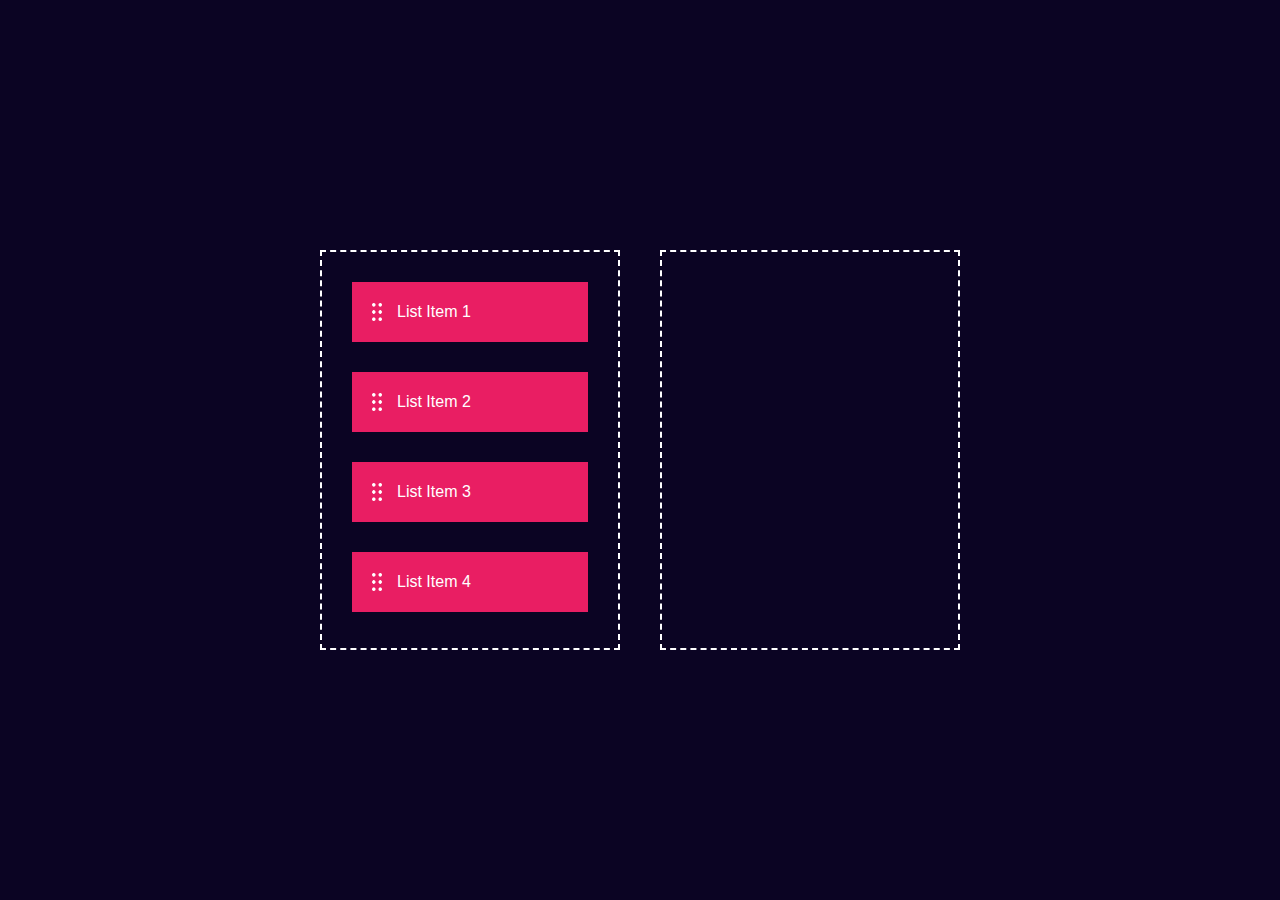
<file: Day2/index.html>
<!DOCTYPE html>
<html lang="en">
<head>
    <meta charset="UTF-8">
    <meta name="viewport" content="width=device-width, initial-scale=1.0">
    <title>Day2</title>
    <link rel="stylesheet" href="style.css">
</head>
<body>
    <div class="container">
        <div id="left">
            <div class="list" draggable="true"><img src="drag_drop_icon.png">List Item 1</div>
            <div class="list" draggable="true"><img src="drag_drop_icon.png">List Item 2</div>
            <div class="list" draggable="true"><img src="drag_drop_icon.png">List Item 3</div>
            <div class="list" draggable="true"><img src="drag_drop_icon.png">List Item 4</div>
        </div>
        <div id="right"></div>
    </div>


    <script src="script.js">
        let lists = document.getElementsByClassName("list");
let rightBox = document.getElementById("right");
let leftBox = document.getElementById("left");

for(list of lists){
    list.addEventListener("dragstart",function(e){
        let selected =e.target;

        rightBox.addEventListener("dragover",function(e){
            e.preventDefault();
        });
        rightBox.addEventListener("drop",function(e){
            rightBox.appendChild(selected);
            selected= null;
        });
       leftBox.addEventListener("dragover",function(e){
            e.preventDefault();
        });
        leftBox.addEventListener("drop",function(e){
            leftBox.appendChild(selected);
            selected= null;
        });
    })
}

    </script>
</body>
</html>
</file>
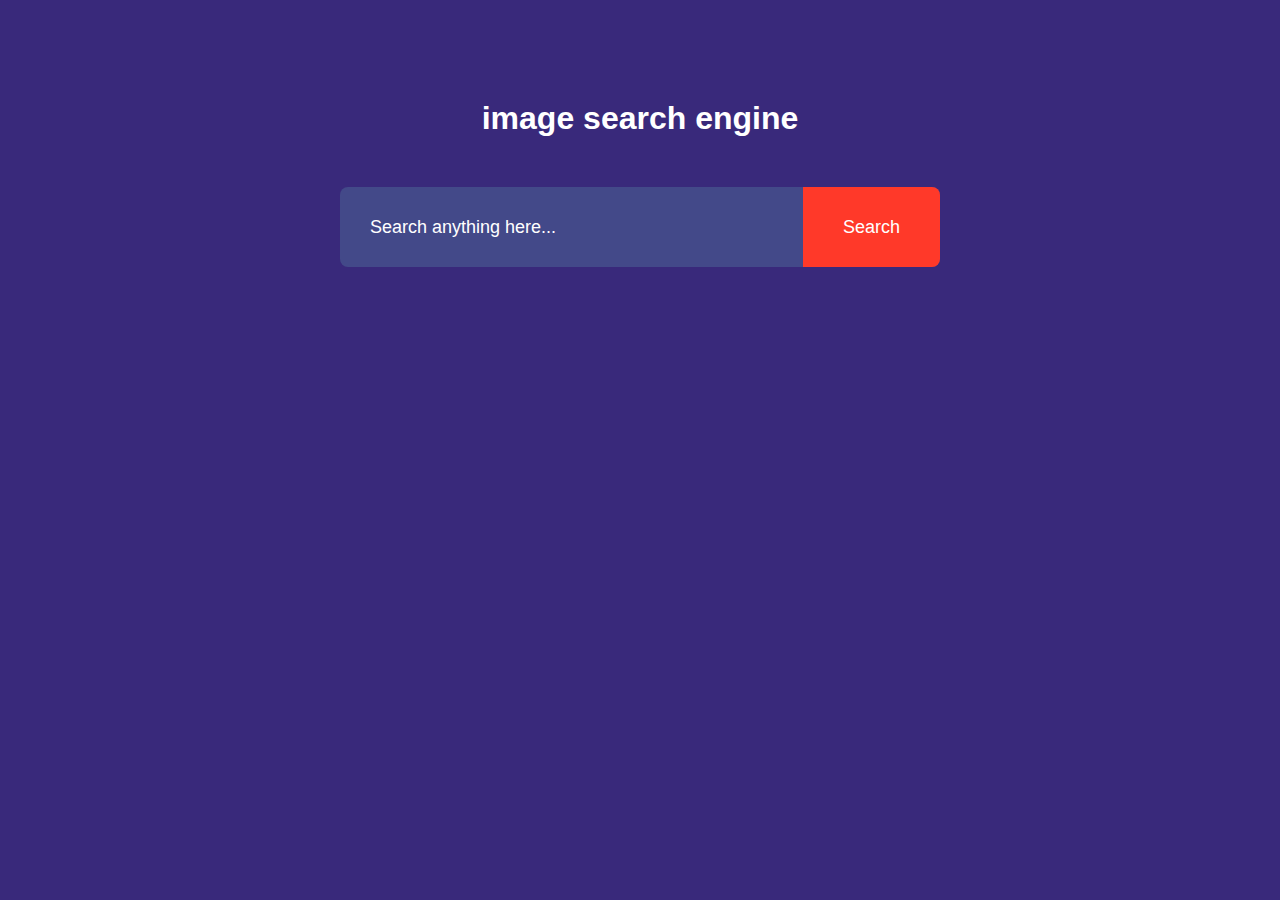
<file: js-project/index.html>
<!DOCTYPE html>
<html lang="en">
<head>
    <meta charset="UTF-8">
    <meta name="viewport" content="width=device-width, initial-scale=1.0">
    <title>project</title>
    <link rel="stylesheet" href="style.css">
</head>
<body>
    <h1>image search engine</h1>
    <form id="search-form">
        <input type="text" id="search-box" placeholder="Search anything here..." >
        <button>Search</button>
    </form>
    <div id="search-result"></div>
    <button id="show-more-btn">Show more</button>
    
    <script src="script.js"></script>
</body>
</html>
</file>
<file: Day2/style.css>
*{
    margin: 0;
    padding: 0;
    font-family: 'Poppins',sans-serif;
    box-sizing: border-box;
}
.container{
    width: 100%;
    min-height: 100vh;
    background: #0b0423;
    display: flex;
    align-items: center;
    justify-content: center;
}
#left,#right{
    width: 300px;
    min-height: 400px;
    margin: 20px;
    border: 2px dashed #fff;
}
.list{
    background: #e91e63;
    height: 60px;
    margin: 30px;
    color: #fff;
    display: flex;
    align-items: center;
    cursor: grap;
}
.list img{
    width: 10px;
    margin-right: 15px;
    margin-left: 20px;
}
</file>
<file: js-project/style.css>
*{
    margin: 0;
    padding: 0;
    font-family: 'Poppins',sans-serif;
    box-sizing: border-box;
}
body{
    background-color: #39297b;
    color: #fff;
}
h1{
    text-align: center;
    margin: 100px auto 50px;
    font-weight: 600;
}
form{
    width: 90%;
    max-width: 600px;
    margin: auto;
    height: 80px;
    background-color: #434989;
    display: flex;
    align-items: center;
    border-radius: 8px;
}
form input{
    flex: 1;
    height: 100%;
    border: 0;
    outline: 0;
    background: transparent;
    color: #fff;
    font-size: 18px;
    padding: 0 30px;
}
form button{
    padding: 0 40px;
    height: 100%;
    background: #ff3929;
    color: #fff;
    font-size: 18px;
    border: 0;
    outline: 0;
    border-top-right-radius: 8px;
    border-bottom-right-radius: 8px;
    cursor: pointer;
}
::placeholder{
    color: #fff;
    font-size: 18px;
}
#show-more-btn{
    background: #ff3929;
    color: #fff;
    border: 0;
    outline: 0;
    padding: 10px 20px;
    border-radius: 4px;
    margin: 10px auto 100px;
    cursor: pointer;
    display: none;
}
#search-result{
    width: 80%;
    margin: 100px auto 50px;
    display: grid;
    grid-template-columns: 1fr 1fr 1fr;
    grid-gap: 40px;
}
#search-result img{
    width: 100%;
    height: 230px;
    object-fit: cover;
    border-radius: 5px;
}
</file>
